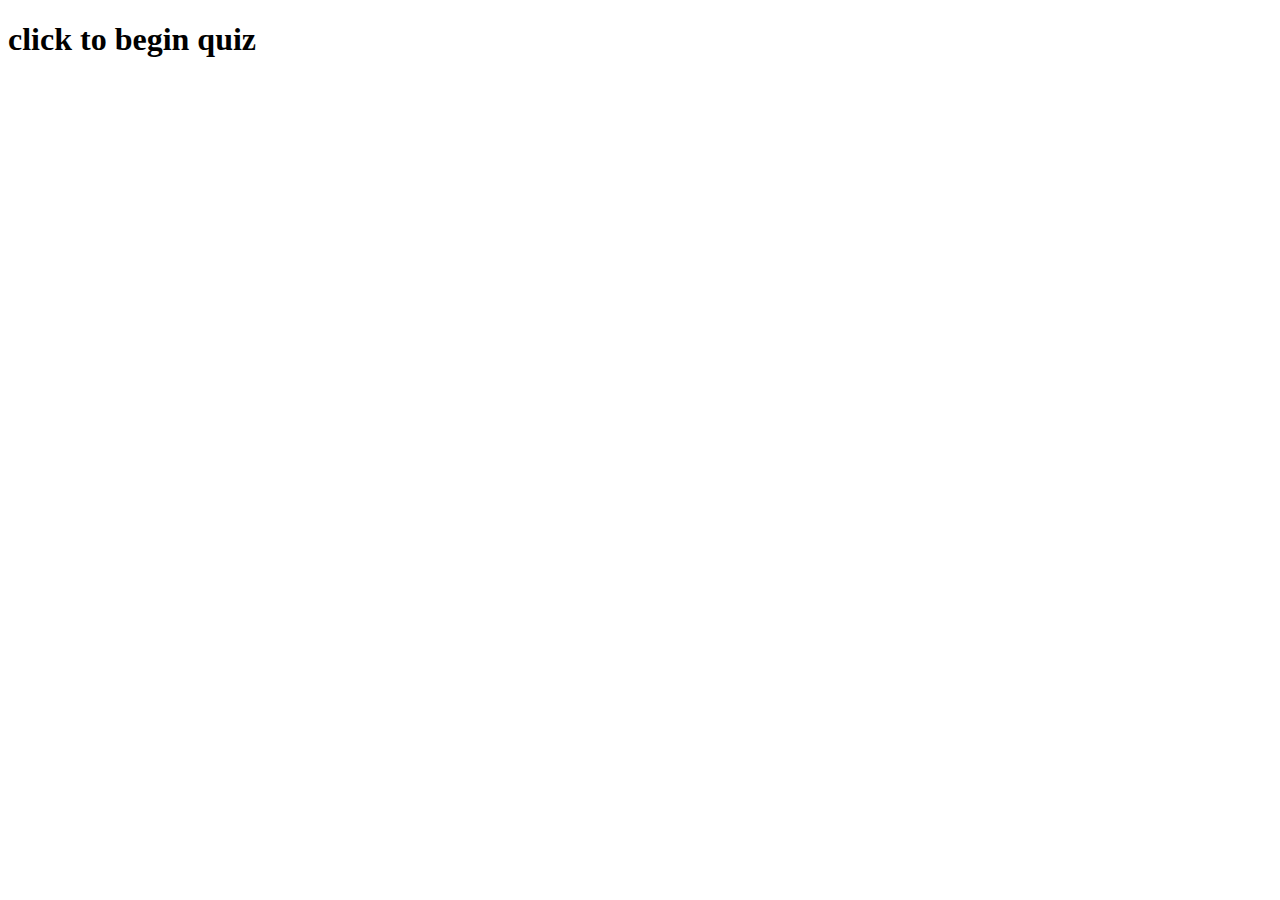
<file: index.html>
<!DOCTYPE html>
<html lang="en">
<head>
    <meta charset="UTF-8">
    <meta http-equiv="X-UA-Compatible" content="IE=edge">
    <meta name="viewport" content="width=device-width, initial-scale=1.0">
    <link rel="stylesheet" href="./Assets/style.css" />
    
    <title>Document</title>
</head>
<body>
  <div id="container">
    <h1 id="start"> click to begin quiz </h1>
    <div id="quiz" style="display:none">
      <H2 id="question"></H2>
      <div id="choices"></div>
         <div class="choice" id="A" onclick="checkAnswer('A')"></div>
         <div class="choice" id="B" onclick="checkAnswer('B')"></div>
         <div class="choice" id="C" onclick="checkAnswer('C')"></div>
         <div class="choice" id="D" onclick="checkAnswer('D')"></div>
    </div>
    <form id="quiz-score" style="display:none">
    <label for="quiz-score">please enter initials to save score</label>
    <textarea id="quiz-score" name="intiials"></textarea>
    <button id="save">SAVE</button>
    </form>
    <div class="score-container"></div>
  <div id="timer">
    <h3 id="counter"> </h3>
       
  </div>

  <script src="./Assets/script.js"></script>  
</body>
</html>
</file>
<file: Assets/style.css>
* {
           margin:none;
           padding: none;
           border: 5px;border-color: palevioletred;

       }
</file>
